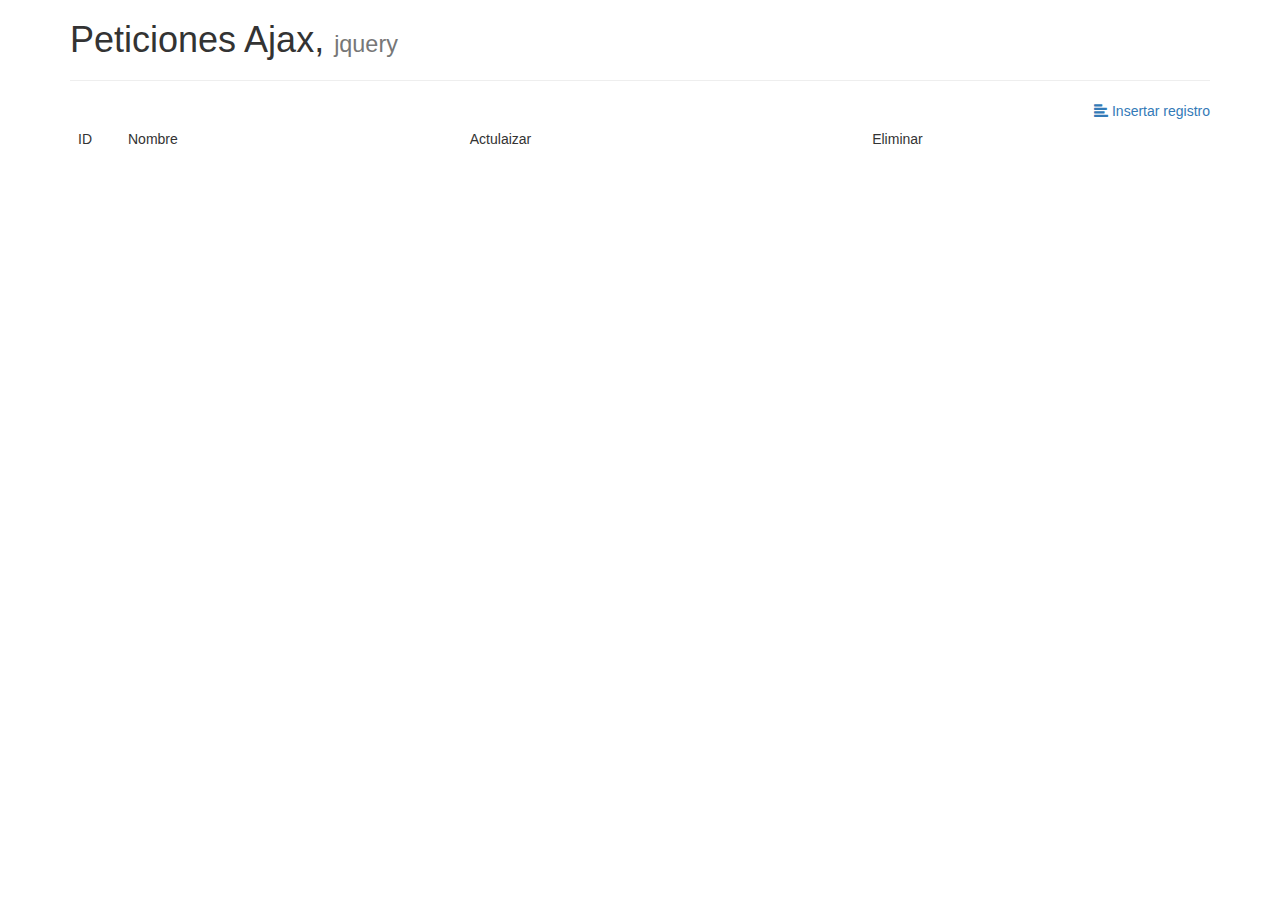
<file: index.html>
<!DOCTYPE html>
<html>
<head>
	<meta http-equiv="Content-Type" content="text/html; charset=UTF-8" />
	<title>Ajax INSERT</title>

	<!-- Importacion del jQuery -->
	<script src="js/lib/jquery-2.1.4.min.js"></script>
    <script src="js/lib/sweetalert.min.js"></script>

	<script src="js/lib/TweenMax.min.js"></script>
	
	<!-- Importacion del Bootstrap -->
	<link rel="stylesheet" href="css/bootstrap.min.css">
    <link rel="stylesheet" href="css/sweetalert.css">

	<link rel="stylesheet" href="css/style.css">



</head>
<body>



<div class="container">
	
	<h1>Peticiones Ajax, <small> jquery</small></h1>
	<hr>

    <div class="text-right">
        <a href="insert.html"> <i class="glyphicon glyphicon-align-left" aria-hidden="true"></i> Insertar registro</a>
    </div>

	<table class="table table-striped">
        <thead>
            <tr>
                <td class="w50">ID</td>
                <td>Nombre</td>
                <td>Actulaizar</td>
                <td>Eliminar</td>
            </tr>
        </thead>
        <tbody id="tblRegistros">
            <!--<tr>
                <td>3</td>
                <td>xxx</td>
                <td class="w50"> 
                    <a href="" class="btn btn-primary btn-sm"><i class="glyphicon glyphicon-pencil"></i> actualizar</a> 
                </td>
                <td class="w50">
                    <a href="" data-id="1" class="btn btn-primary btn-sm"><i class="glyphicon glyphicon-trash"></i> eliminar</a> 
                </td>
            </tr>-->

        </tbody>
    </table>

		

</div>



<script src="js/select.js"></script>


</body>
</html>
</file>
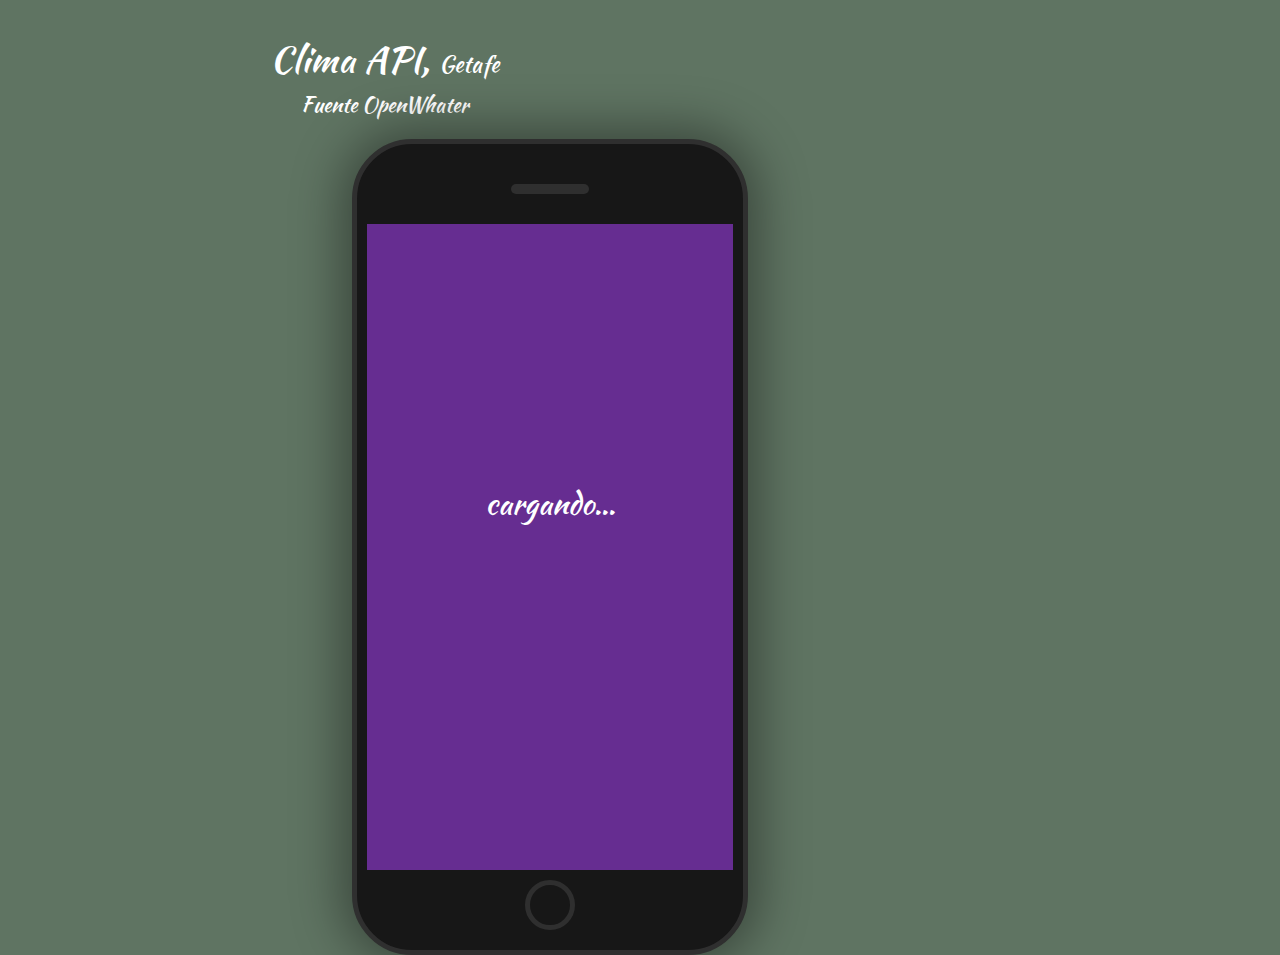
<file: Clima-Ajax/index.html>
<!DOCTYPE html>
<html>

<head>
	<meta http-equiv="Content-Type" content="text/html; charset=UTF-8" />
	<title> Clima</title>

	<!-- Importacion del Bootstrap -->
	<link rel="stylesheet" href="css/bootstrap.min.css">

	<link rel="stylesheet" href="css/style.css">

</head>

<body>

<main>

  <div align="center">
      <h1>Clima API, <small> Getafe</small></h1>
      <h4 class="lead">Fuente OpenWhater</h4>
     
  </div>
   <div class="device">
      <section align="center">
         
         <!--loading-->
         <div class="divLoading">
            <i class="fa fa-spin fa-refresh"></i>
            <span>cargando...</span>
         </div>

         <!--info-->
         <div class="divInfo">
            <img src="img/02d.png" class="imgClima" alt="">
            <br>
            <span class="lblTemp">40 C</span>
            <br>
            <span class="lblCity">Getafe, Madrid</span>
         </div>


      </section>
   </div>
</main>




	<script src="js/lib/jquery-2.1.4.min.js"></script>
	<script src="js/lib/TweenMax.min.js"></script>
	<script src="js/ajax.js"></script>
</body>

</html>
</file>
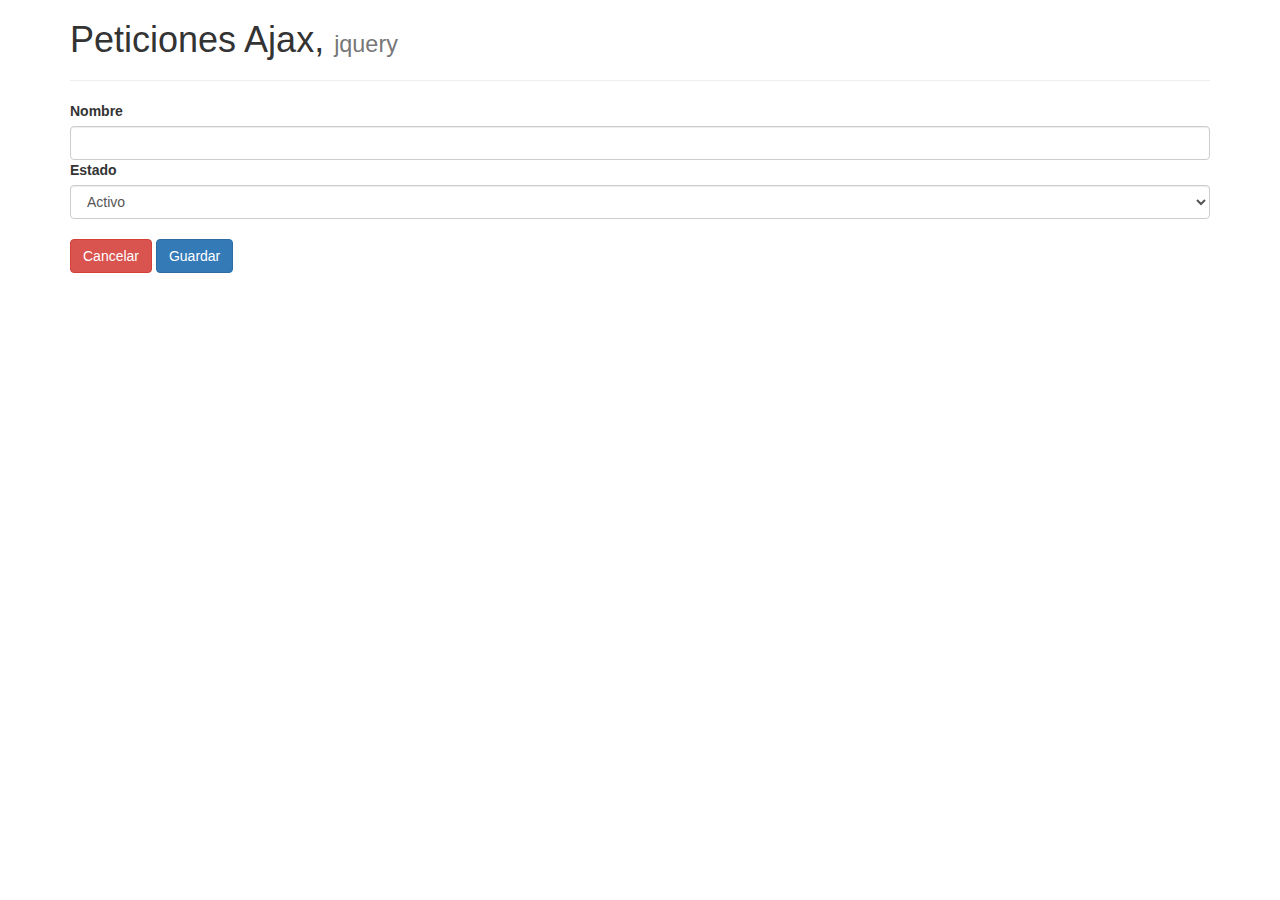
<file: actualizar.html>
<!DOCTYPE html>
<html>
<head>
	<meta http-equiv="Content-Type" content="text/html; charset=UTF-8" />
	<title>Ajax INSERT</title>

	<!-- Importacion del jQuery -->
	<script src="js/lib/jquery-2.1.4.min.js"></script>

	<script src="js/lib/TweenMax.min.js"></script>
	
	<!-- Importacion del Bootstrap -->
	<link rel="stylesheet" href="css/bootstrap.min.css">

	<link rel="stylesheet" href="css/style.css">



</head>
<body>



<div class="container">
	
	<h1>Peticiones Ajax, <small> jquery</small></h1>
	<hr>

	<form class="form-horizontal" id="frmData">
        <input type="hidden" name="txtid" id="txtid">
		<label>Nombre</label>
		<input type="text" name="txtnombre" id="txtnombre" class="form-control">

		<label>Estado</label>
		<select name="cmbestado" id="cmbestado" class="form-control">
			<option value="activo">Activo</option>
			<option value="eliminado">Eliminado</option>
		</select>

		<br>

		
		<a href="../ajax/" class="btn btn-danger">Cancelar</a>
		<button type="submit" class="btn btn-primary">Guardar</button>

	</form>

		

</div>




<script src="js/actualizar.js"></script>

</body>
</html>
</file>
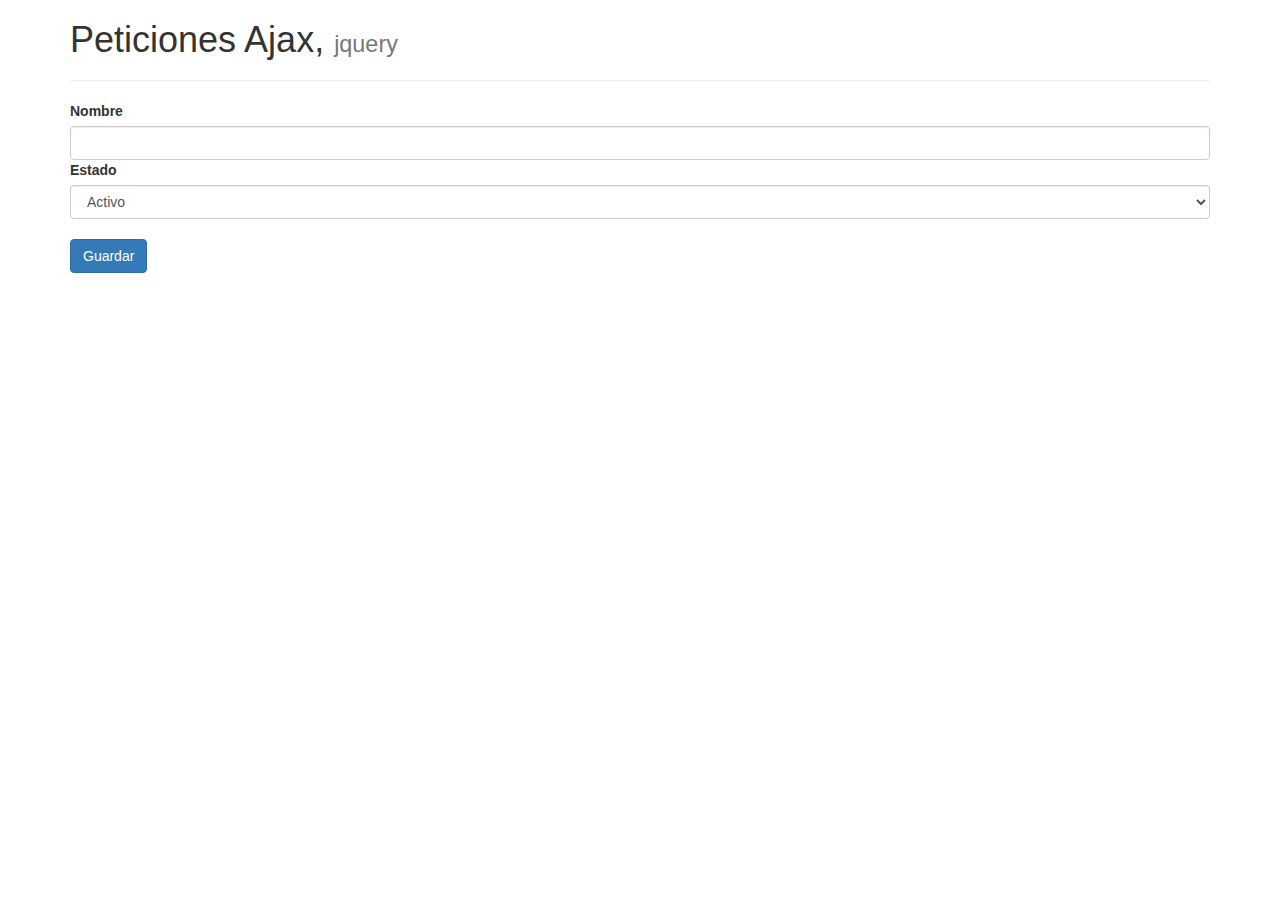
<file: insert.html>
<!DOCTYPE html>
<html>
<head>
	<meta http-equiv="Content-Type" content="text/html; charset=UTF-8" />
	<title>Ajax INSERT</title>

	<!-- Importacion del jQuery -->
	<script src="js/lib/jquery-2.1.4.min.js"></script>

	<script src="js/lib/TweenMax.min.js"></script>
	
	<!-- Importacion del Bootstrap -->
	<link rel="stylesheet" href="css/bootstrap.min.css">

	<link rel="stylesheet" href="css/style.css">



</head>
<body>



<div class="container">
	
	<h1>Peticiones Ajax, <small> jquery</small></h1>
	<hr>

	<form class="form-horizontal" id="frmData">
		<label>Nombre</label>
		<input type="text" name="txtnombre" class="form-control">

		<label>Estado</label>
		<select name="cmbestado" class="form-control">
			<option value="activo">Activo</option>
			<option value="eliminado">Eliminado</option>
		</select>

		<br>

		
		<button type="submit" class="btn btn-primary">Guardar</button>

	</form>

		

</div>



<script src="js/insert.ajax.js"></script>

</body>
</html>
</file>
<file: css/sweetalert.css>
body.stop-scrolling {
  height: 100%;
  overflow: hidden; }

.sweet-overlay {
  background-color: black;
  /* IE8 */
  -ms-filter: "progid:DXImageTransform.Microsoft.Alpha(Opacity=40)";
  /* IE8 */
  background-color: rgba(0, 0, 0, 0.4);
  position: fixed;
  left: 0;
  right: 0;
  top: 0;
  bottom: 0;
  display: none;
  z-index: 10000; }

.sweet-alert {
  background-color: white;
  font-family: 'Open Sans', 'Helvetica Neue', Helvetica, Arial, sans-serif;
  width: 478px;
  padding: 17px;
  border-radius: 5px;
  text-align: center;
  position: fixed;
  left: 50%;
  top: 50%;
  margin-left: -256px;
  margin-top: -200px;
  overflow: hidden;
  display: none;
  z-index: 99999; }
  @media all and (max-width: 540px) {
    .sweet-alert {
      width: auto;
      margin-left: 0;
      margin-right: 0;
      left: 15px;
      right: 15px; } }
  .sweet-alert h2 {
    color: #575757;
    font-size: 30px;
    text-align: center;
    font-weight: 600;
    text-transform: none;
    position: relative;
    margin: 25px 0;
    padding: 0;
    line-height: 40px;
    display: block; }
  .sweet-alert p {
    color: #797979;
    font-size: 16px;
    text-align: center;
    font-weight: 300;
    position: relative;
    text-align: inherit;
    float: none;
    margin: 0;
    padding: 0;
    line-height: normal; }
  .sweet-alert fieldset {
    border: none;
    position: relative; }
  .sweet-alert .sa-error-container {
    background-color: #f1f1f1;
    margin-left: -17px;
    margin-right: -17px;
    overflow: hidden;
    padding: 0 10px;
    max-height: 0;
    webkit-transition: padding 0.15s, max-height 0.15s;
    transition: padding 0.15s, max-height 0.15s; }
    .sweet-alert .sa-error-container.show {
      padding: 10px 0;
      max-height: 100px;
      webkit-transition: padding 0.2s, max-height 0.2s;
      transition: padding 0.25s, max-height 0.25s; }
    .sweet-alert .sa-error-container .icon {
      display: inline-block;
      width: 24px;
      height: 24px;
      border-radius: 50%;
      background-color: #ea7d7d;
      color: white;
      line-height: 24px;
      text-align: center;
      margin-right: 3px; }
    .sweet-alert .sa-error-container p {
      display: inline-block; }
  .sweet-alert .sa-input-error {
    position: absolute;
    top: 29px;
    right: 26px;
    width: 20px;
    height: 20px;
    opacity: 0;
    -webkit-transform: scale(0.5);
    transform: scale(0.5);
    -webkit-transform-origin: 50% 50%;
    transform-origin: 50% 50%;
    -webkit-transition: all 0.1s;
    transition: all 0.1s; }
    .sweet-alert .sa-input-error::before, .sweet-alert .sa-input-error::after {
      content: "";
      width: 20px;
      height: 6px;
      background-color: #f06e57;
      border-radius: 3px;
      position: absolute;
      top: 50%;
      margin-top: -4px;
      left: 50%;
      margin-left: -9px; }
    .sweet-alert .sa-input-error::before {
      -webkit-transform: rotate(-45deg);
      transform: rotate(-45deg); }
    .sweet-alert .sa-input-error::after {
      -webkit-transform: rotate(45deg);
      transform: rotate(45deg); }
    .sweet-alert .sa-input-error.show {
      opacity: 1;
      -webkit-transform: scale(1);
      transform: scale(1); }
  .sweet-alert input {
    width: 100%;
    box-sizing: border-box;
    border-radius: 3px;
    border: 1px solid #d7d7d7;
    height: 43px;
    margin-top: 10px;
    margin-bottom: 17px;
    font-size: 18px;
    box-shadow: inset 0px 1px 1px rgba(0, 0, 0, 0.06);
    padding: 0 12px;
    display: none;
    -webkit-transition: all 0.3s;
    transition: all 0.3s; }
    .sweet-alert input:focus {
      outline: none;
      box-shadow: 0px 0px 3px #c4e6f5;
      border: 1px solid #b4dbed; }
      .sweet-alert input:focus::-moz-placeholder {
        transition: opacity 0.3s 0.03s ease;
        opacity: 0.5; }
      .sweet-alert input:focus:-ms-input-placeholder {
        transition: opacity 0.3s 0.03s ease;
        opacity: 0.5; }
      .sweet-alert input:focus::-webkit-input-placeholder {
        transition: opacity 0.3s 0.03s ease;
        opacity: 0.5; }
    .sweet-alert input::-moz-placeholder {
      color: #bdbdbd; }
    .sweet-alert input::-ms-clear {
      display: none; }
    .sweet-alert input:-ms-input-placeholder {
      color: #bdbdbd; }
    .sweet-alert input::-webkit-input-placeholder {
      color: #bdbdbd; }
  .sweet-alert.show-input input {
    display: block; }
  .sweet-alert .sa-confirm-button-container {
    display: inline-block;
    position: relative; }
  .sweet-alert .la-ball-fall {
    position: absolute;
    left: 50%;
    top: 50%;
    margin-left: -27px;
    margin-top: 4px;
    opacity: 0;
    visibility: hidden; }
  .sweet-alert button {
    background-color: #8CD4F5;
    color: white;
    border: none;
    box-shadow: none;
    font-size: 17px;
    font-weight: 500;
    -webkit-border-radius: 4px;
    border-radius: 5px;
    padding: 10px 32px;
    margin: 26px 5px 0 5px;
    cursor: pointer; }
    .sweet-alert button:focus {
      outline: none;
      box-shadow: 0 0 2px rgba(128, 179, 235, 0.5), inset 0 0 0 1px rgba(0, 0, 0, 0.05); }
    .sweet-alert button:hover {
      background-color: #7ecff4; }
    .sweet-alert button:active {
      background-color: #5dc2f1; }
    .sweet-alert button.cancel {
      background-color: #C1C1C1; }
      .sweet-alert button.cancel:hover {
        background-color: #b9b9b9; }
      .sweet-alert button.cancel:active {
        background-color: #a8a8a8; }
      .sweet-alert button.cancel:focus {
        box-shadow: rgba(197, 205, 211, 0.8) 0px 0px 2px, rgba(0, 0, 0, 0.0470588) 0px 0px 0px 1px inset !important; }
    .sweet-alert button[disabled] {
      opacity: .6;
      cursor: default; }
    .sweet-alert button.confirm[disabled] {
      color: transparent; }
      .sweet-alert button.confirm[disabled] ~ .la-ball-fall {
        opacity: 1;
        visibility: visible;
        transition-delay: 0s; }
    .sweet-alert button::-moz-focus-inner {
      border: 0; }
  .sweet-alert[data-has-cancel-button=false] button {
    box-shadow: none !important; }
  .sweet-alert[data-has-confirm-button=false][data-has-cancel-button=false] {
    padding-bottom: 40px; }
  .sweet-alert .sa-icon {
    width: 80px;
    height: 80px;
    border: 4px solid gray;
    -webkit-border-radius: 40px;
    border-radius: 40px;
    border-radius: 50%;
    margin: 20px auto;
    padding: 0;
    position: relative;
    box-sizing: content-box; }
    .sweet-alert .sa-icon.sa-error {
      border-color: #F27474; }
      .sweet-alert .sa-icon.sa-error .sa-x-mark {
        position: relative;
        display: block; }
      .sweet-alert .sa-icon.sa-error .sa-line {
        position: absolute;
        height: 5px;
        width: 47px;
        background-color: #F27474;
        display: block;
        top: 37px;
        border-radius: 2px; }
        .sweet-alert .sa-icon.sa-error .sa-line.sa-left {
          -webkit-transform: rotate(45deg);
          transform: rotate(45deg);
          left: 17px; }
        .sweet-alert .sa-icon.sa-error .sa-line.sa-right {
          -webkit-transform: rotate(-45deg);
          transform: rotate(-45deg);
          right: 16px; }
    .sweet-alert .sa-icon.sa-warning {
      border-color: #F8BB86; }
      .sweet-alert .sa-icon.sa-warning .sa-body {
        position: absolute;
        width: 5px;
        height: 47px;
        left: 50%;
        top: 10px;
        -webkit-border-radius: 2px;
        border-radius: 2px;
        margin-left: -2px;
        background-color: #F8BB86; }
      .sweet-alert .sa-icon.sa-warning .sa-dot {
        position: absolute;
        width: 7px;
        height: 7px;
        -webkit-border-radius: 50%;
        border-radius: 50%;
        margin-left: -3px;
        left: 50%;
        bottom: 10px;
        background-color: #F8BB86; }
    .sweet-alert .sa-icon.sa-info {
      border-color: #C9DAE1; }
      .sweet-alert .sa-icon.sa-info::before {
        content: "";
        position: absolute;
        width: 5px;
        height: 29px;
        left: 50%;
        bottom: 17px;
        border-radius: 2px;
        margin-left: -2px;
        background-color: #C9DAE1; }
      .sweet-alert .sa-icon.sa-info::after {
        content: "";
        position: absolute;
        width: 7px;
        height: 7px;
        border-radius: 50%;
        margin-left: -3px;
        top: 19px;
        background-color: #C9DAE1;
        left: 50%; }
    .sweet-alert .sa-icon.sa-success {
      border-color: #A5DC86; }
      .sweet-alert .sa-icon.sa-success::before, .sweet-alert .sa-icon.sa-success::after {
        content: '';
        -webkit-border-radius: 40px;
        border-radius: 40px;
        border-radius: 50%;
        position: absolute;
        width: 60px;
        height: 120px;
        background: white;
        -webkit-transform: rotate(45deg);
        transform: rotate(45deg); }
      .sweet-alert .sa-icon.sa-success::before {
        -webkit-border-radius: 120px 0 0 120px;
        border-radius: 120px 0 0 120px;
        top: -7px;
        left: -33px;
        -webkit-transform: rotate(-45deg);
        transform: rotate(-45deg);
        -webkit-transform-origin: 60px 60px;
        transform-origin: 60px 60px; }
      .sweet-alert .sa-icon.sa-success::after {
        -webkit-border-radius: 0 120px 120px 0;
        border-radius: 0 120px 120px 0;
        top: -11px;
        left: 30px;
        -webkit-transform: rotate(-45deg);
        transform: rotate(-45deg);
        -webkit-transform-origin: 0px 60px;
        transform-origin: 0px 60px; }
      .sweet-alert .sa-icon.sa-success .sa-placeholder {
        width: 80px;
        height: 80px;
        border: 4px solid rgba(165, 220, 134, 0.2);
        -webkit-border-radius: 40px;
        border-radius: 40px;
        border-radius: 50%;
        box-sizing: content-box;
        position: absolute;
        left: -4px;
        top: -4px;
        z-index: 2; }
      .sweet-alert .sa-icon.sa-success .sa-fix {
        width: 5px;
        height: 90px;
        background-color: white;
        position: absolute;
        left: 28px;
        top: 8px;
        z-index: 1;
        -webkit-transform: rotate(-45deg);
        transform: rotate(-45deg); }
      .sweet-alert .sa-icon.sa-success .sa-line {
        height: 5px;
        background-color: #A5DC86;
        display: block;
        border-radius: 2px;
        position: absolute;
        z-index: 2; }
        .sweet-alert .sa-icon.sa-success .sa-line.sa-tip {
          width: 25px;
          left: 14px;
          top: 46px;
          -webkit-transform: rotate(45deg);
          transform: rotate(45deg); }
        .sweet-alert .sa-icon.sa-success .sa-line.sa-long {
          width: 47px;
          right: 8px;
          top: 38px;
          -webkit-transform: rotate(-45deg);
          transform: rotate(-45deg); }
    .sweet-alert .sa-icon.sa-custom {
      background-size: contain;
      border-radius: 0;
      border: none;
      background-position: center center;
      background-repeat: no-repeat; }

/*
 * Animations
 */
@-webkit-keyframes showSweetAlert {
  0% {
    transform: scale(0.7);
    -webkit-transform: scale(0.7); }
  45% {
    transform: scale(1.05);
    -webkit-transform: scale(1.05); }
  80% {
    transform: scale(0.95);
    -webkit-transform: scale(0.95); }
  100% {
    transform: scale(1);
    -webkit-transform: scale(1); } }

@keyframes showSweetAlert {
  0% {
    transform: scale(0.7);
    -webkit-transform: scale(0.7); }
  45% {
    transform: scale(1.05);
    -webkit-transform: scale(1.05); }
  80% {
    transform: scale(0.95);
    -webkit-transform: scale(0.95); }
  100% {
    transform: scale(1);
    -webkit-transform: scale(1); } }

@-webkit-keyframes hideSweetAlert {
  0% {
    transform: scale(1);
    -webkit-transform: scale(1); }
  100% {
    transform: scale(0.5);
    -webkit-transform: scale(0.5); } }

@keyframes hideSweetAlert {
  0% {
    transform: scale(1);
    -webkit-transform: scale(1); }
  100% {
    transform: scale(0.5);
    -webkit-transform: scale(0.5); } }

@-webkit-keyframes slideFromTop {
  0% {
    top: 0%; }
  100% {
    top: 50%; } }

@keyframes slideFromTop {
  0% {
    top: 0%; }
  100% {
    top: 50%; } }

@-webkit-keyframes slideToTop {
  0% {
    top: 50%; }
  100% {
    top: 0%; } }

@keyframes slideToTop {
  0% {
    top: 50%; }
  100% {
    top: 0%; } }

@-webkit-keyframes slideFromBottom {
  0% {
    top: 70%; }
  100% {
    top: 50%; } }

@keyframes slideFromBottom {
  0% {
    top: 70%; }
  100% {
    top: 50%; } }

@-webkit-keyframes slideToBottom {
  0% {
    top: 50%; }
  100% {
    top: 70%; } }

@keyframes slideToBottom {
  0% {
    top: 50%; }
  100% {
    top: 70%; } }

.showSweetAlert[data-animation=pop] {
  -webkit-animation: showSweetAlert 0.3s;
  animation: showSweetAlert 0.3s; }

.showSweetAlert[data-animation=none] {
  -webkit-animation: none;
  animation: none; }

.showSweetAlert[data-animation=slide-from-top] {
  -webkit-animation: slideFromTop 0.3s;
  animation: slideFromTop 0.3s; }

.showSweetAlert[data-animation=slide-from-bottom] {
  -webkit-animation: slideFromBottom 0.3s;
  animation: slideFromBottom 0.3s; }

.hideSweetAlert[data-animation=pop] {
  -webkit-animation: hideSweetAlert 0.2s;
  animation: hideSweetAlert 0.2s; }

.hideSweetAlert[data-animation=none] {
  -webkit-animation: none;
  animation: none; }

.hideSweetAlert[data-animation=slide-from-top] {
  -webkit-animation: slideToTop 0.4s;
  animation: slideToTop 0.4s; }

.hideSweetAlert[data-animation=slide-from-bottom] {
  -webkit-animation: slideToBottom 0.3s;
  animation: slideToBottom 0.3s; }

@-webkit-keyframes animateSuccessTip {
  0% {
    width: 0;
    left: 1px;
    top: 19px; }
  54% {
    width: 0;
    left: 1px;
    top: 19px; }
  70% {
    width: 50px;
    left: -8px;
    top: 37px; }
  84% {
    width: 17px;
    left: 21px;
    top: 48px; }
  100% {
    width: 25px;
    left: 14px;
    top: 45px; } }

@keyframes animateSuccessTip {
  0% {
    width: 0;
    left: 1px;
    top: 19px; }
  54% {
    width: 0;
    left: 1px;
    top: 19px; }
  70% {
    width: 50px;
    left: -8px;
    top: 37px; }
  84% {
    width: 17px;
    left: 21px;
    top: 48px; }
  100% {
    width: 25px;
    left: 14px;
    top: 45px; } }

@-webkit-keyframes animateSuccessLong {
  0% {
    width: 0;
    right: 46px;
    top: 54px; }
  65% {
    width: 0;
    right: 46px;
    top: 54px; }
  84% {
    width: 55px;
    right: 0px;
    top: 35px; }
  100% {
    width: 47px;
    right: 8px;
    top: 38px; } }

@keyframes animateSuccessLong {
  0% {
    width: 0;
    right: 46px;
    top: 54px; }
  65% {
    width: 0;
    right: 46px;
    top: 54px; }
  84% {
    width: 55px;
    right: 0px;
    top: 35px; }
  100% {
    width: 47px;
    right: 8px;
    top: 38px; } }

@-webkit-keyframes rotatePlaceholder {
  0% {
    transform: rotate(-45deg);
    -webkit-transform: rotate(-45deg); }
  5% {
    transform: rotate(-45deg);
    -webkit-transform: rotate(-45deg); }
  12% {
    transform: rotate(-405deg);
    -webkit-transform: rotate(-405deg); }
  100% {
    transform: rotate(-405deg);
    -webkit-transform: rotate(-405deg); } }

@keyframes rotatePlaceholder {
  0% {
    transform: rotate(-45deg);
    -webkit-transform: rotate(-45deg); }
  5% {
    transform: rotate(-45deg);
    -webkit-transform: rotate(-45deg); }
  12% {
    transform: rotate(-405deg);
    -webkit-transform: rotate(-405deg); }
  100% {
    transform: rotate(-405deg);
    -webkit-transform: rotate(-405deg); } }

.animateSuccessTip {
  -webkit-animation: animateSuccessTip 0.75s;
  animation: animateSuccessTip 0.75s; }

.animateSuccessLong {
  -webkit-animation: animateSuccessLong 0.75s;
  animation: animateSuccessLong 0.75s; }

.sa-icon.sa-success.animate::after {
  -webkit-animation: rotatePlaceholder 4.25s ease-in;
  animation: rotatePlaceholder 4.25s ease-in; }

@-webkit-keyframes animateErrorIcon {
  0% {
    transform: rotateX(100deg);
    -webkit-transform: rotateX(100deg);
    opacity: 0; }
  100% {
    transform: rotateX(0deg);
    -webkit-transform: rotateX(0deg);
    opacity: 1; } }

@keyframes animateErrorIcon {
  0% {
    transform: rotateX(100deg);
    -webkit-transform: rotateX(100deg);
    opacity: 0; }
  100% {
    transform: rotateX(0deg);
    -webkit-transform: rotateX(0deg);
    opacity: 1; } }

.animateErrorIcon {
  -webkit-animation: animateErrorIcon 0.5s;
  animation: animateErrorIcon 0.5s; }

@-webkit-keyframes animateXMark {
  0% {
    transform: scale(0.4);
    -webkit-transform: scale(0.4);
    margin-top: 26px;
    opacity: 0; }
  50% {
    transform: scale(0.4);
    -webkit-transform: scale(0.4);
    margin-top: 26px;
    opacity: 0; }
  80% {
    transform: scale(1.15);
    -webkit-transform: scale(1.15);
    margin-top: -6px; }
  100% {
    transform: scale(1);
    -webkit-transform: scale(1);
    margin-top: 0;
    opacity: 1; } }

@keyframes animateXMark {
  0% {
    transform: scale(0.4);
    -webkit-transform: scale(0.4);
    margin-top: 26px;
    opacity: 0; }
  50% {
    transform: scale(0.4);
    -webkit-transform: scale(0.4);
    margin-top: 26px;
    opacity: 0; }
  80% {
    transform: scale(1.15);
    -webkit-transform: scale(1.15);
    margin-top: -6px; }
  100% {
    transform: scale(1);
    -webkit-transform: scale(1);
    margin-top: 0;
    opacity: 1; } }

.animateXMark {
  -webkit-animation: animateXMark 0.5s;
  animation: animateXMark 0.5s; }

@-webkit-keyframes pulseWarning {
  0% {
    border-color: #F8D486; }
  100% {
    border-color: #F8BB86; } }

@keyframes pulseWarning {
  0% {
    border-color: #F8D486; }
  100% {
    border-color: #F8BB86; } }

.pulseWarning {
  -webkit-animation: pulseWarning 0.75s infinite alternate;
  animation: pulseWarning 0.75s infinite alternate; }

@-webkit-keyframes pulseWarningIns {
  0% {
    background-color: #F8D486; }
  100% {
    background-color: #F8BB86; } }

@keyframes pulseWarningIns {
  0% {
    background-color: #F8D486; }
  100% {
    background-color: #F8BB86; } }

.pulseWarningIns {
  -webkit-animation: pulseWarningIns 0.75s infinite alternate;
  animation: pulseWarningIns 0.75s infinite alternate; }

@-webkit-keyframes rotate-loading {
  0% {
    transform: rotate(0deg); }
  100% {
    transform: rotate(360deg); } }

@keyframes rotate-loading {
  0% {
    transform: rotate(0deg); }
  100% {
    transform: rotate(360deg); } }

/* Internet Explorer 9 has some special quirks that are fixed here */
/* The icons are not animated. */
/* This file is automatically merged into sweet-alert.min.js through Gulp */
/* Error icon */
.sweet-alert .sa-icon.sa-error .sa-line.sa-left {
  -ms-transform: rotate(45deg) \9; }

.sweet-alert .sa-icon.sa-error .sa-line.sa-right {
  -ms-transform: rotate(-45deg) \9; }

/* Success icon */
.sweet-alert .sa-icon.sa-success {
  border-color: transparent\9; }

.sweet-alert .sa-icon.sa-success .sa-line.sa-tip {
  -ms-transform: rotate(45deg) \9; }

.sweet-alert .sa-icon.sa-success .sa-line.sa-long {
  -ms-transform: rotate(-45deg) \9; }

/*!
 * Load Awesome v1.1.0 (http://github.danielcardoso.net/load-awesome/)
 * Copyright 2015 Daniel Cardoso <@DanielCardoso>
 * Licensed under MIT
 */
.la-ball-fall,
.la-ball-fall > div {
  position: relative;
  -webkit-box-sizing: border-box;
  -moz-box-sizing: border-box;
  box-sizing: border-box; }

.la-ball-fall {
  display: block;
  font-size: 0;
  color: #fff; }

.la-ball-fall.la-dark {
  color: #333; }

.la-ball-fall > div {
  display: inline-block;
  float: none;
  background-color: currentColor;
  border: 0 solid currentColor; }

.la-ball-fall {
  width: 54px;
  height: 18px; }

.la-ball-fall > div {
  width: 10px;
  height: 10px;
  margin: 4px;
  border-radius: 100%;
  opacity: 0;
  -webkit-animation: ball-fall 1s ease-in-out infinite;
  -moz-animation: ball-fall 1s ease-in-out infinite;
  -o-animation: ball-fall 1s ease-in-out infinite;
  animation: ball-fall 1s ease-in-out infinite; }

.la-ball-fall > div:nth-child(1) {
  -webkit-animation-delay: -200ms;
  -moz-animation-delay: -200ms;
  -o-animation-delay: -200ms;
  animation-delay: -200ms; }

.la-ball-fall > div:nth-child(2) {
  -webkit-animation-delay: -100ms;
  -moz-animation-delay: -100ms;
  -o-animation-delay: -100ms;
  animation-delay: -100ms; }

.la-ball-fall > div:nth-child(3) {
  -webkit-animation-delay: 0ms;
  -moz-animation-delay: 0ms;
  -o-animation-delay: 0ms;
  animation-delay: 0ms; }

.la-ball-fall.la-sm {
  width: 26px;
  height: 8px; }

.la-ball-fall.la-sm > div {
  width: 4px;
  height: 4px;
  margin: 2px; }

.la-ball-fall.la-2x {
  width: 108px;
  height: 36px; }

.la-ball-fall.la-2x > div {
  width: 20px;
  height: 20px;
  margin: 8px; }

.la-ball-fall.la-3x {
  width: 162px;
  height: 54px; }

.la-ball-fall.la-3x > div {
  width: 30px;
  height: 30px;
  margin: 12px; }

/*
 * Animation
 */
@-webkit-keyframes ball-fall {
  0% {
    opacity: 0;
    -webkit-transform: translateY(-145%);
    transform: translateY(-145%); }
  10% {
    opacity: .5; }
  20% {
    opacity: 1;
    -webkit-transform: translateY(0);
    transform: translateY(0); }
  80% {
    opacity: 1;
    -webkit-transform: translateY(0);
    transform: translateY(0); }
  90% {
    opacity: .5; }
  100% {
    opacity: 0;
    -webkit-transform: translateY(145%);
    transform: translateY(145%); } }

@-moz-keyframes ball-fall {
  0% {
    opacity: 0;
    -moz-transform: translateY(-145%);
    transform: translateY(-145%); }
  10% {
    opacity: .5; }
  20% {
    opacity: 1;
    -moz-transform: translateY(0);
    transform: translateY(0); }
  80% {
    opacity: 1;
    -moz-transform: translateY(0);
    transform: translateY(0); }
  90% {
    opacity: .5; }
  100% {
    opacity: 0;
    -moz-transform: translateY(145%);
    transform: translateY(145%); } }

@-o-keyframes ball-fall {
  0% {
    opacity: 0;
    -o-transform: translateY(-145%);
    transform: translateY(-145%); }
  10% {
    opacity: .5; }
  20% {
    opacity: 1;
    -o-transform: translateY(0);
    transform: translateY(0); }
  80% {
    opacity: 1;
    -o-transform: translateY(0);
    transform: translateY(0); }
  90% {
    opacity: .5; }
  100% {
    opacity: 0;
    -o-transform: translateY(145%);
    transform: translateY(145%); } }

@keyframes ball-fall {
  0% {
    opacity: 0;
    -webkit-transform: translateY(-145%);
    -moz-transform: translateY(-145%);
    -o-transform: translateY(-145%);
    transform: translateY(-145%); }
  10% {
    opacity: .5; }
  20% {
    opacity: 1;
    -webkit-transform: translateY(0);
    -moz-transform: translateY(0);
    -o-transform: translateY(0);
    transform: translateY(0); }
  80% {
    opacity: 1;
    -webkit-transform: translateY(0);
    -moz-transform: translateY(0);
    -o-transform: translateY(0);
    transform: translateY(0); }
  90% {
    opacity: .5; }
  100% {
    opacity: 0;
    -webkit-transform: translateY(145%);
    -moz-transform: translateY(145%);
    -o-transform: translateY(145%);
    transform: translateY(145%); } }
</file>
<file: css/style.css>
.w50 {
    width: 50px;
}
</file>
<file: Clima-Ajax/css/style.css>
@import url(https://fonts.googleapis.com/css?family=Kaushan+Script);


* {
  box-sizing: border-box;
  position: relative;
  color: white;
  font-family: 'Kaushan Script', cursive;
}

html, body {
  background-color: #5F7462;
  width: 100%;
  height: 100%;
}
aside, main {
  width: 60%;
  /*height: 100%;*/
  float: left;
  padding: 2rem;
}
.device {
  position: absolute;
  right: 2rem;
  height: 816px;
  width: 396px;
  padding: 80px 10px 30px 10px;
  border: 5px solid #2f2f2f;
  border-radius: 60px;
  background-color: #171717;
  box-shadow: 0 0 50px 10px rgba(0, 0, 0, 0.4);
}
.device:before, .device:after {
  content: '';
  position: absolute;
  z-index: 2;
}
.device:before {
  width: 20%;
  height: 10px;
  top: 40px;
  left: 40%;
  border-radius: 10px;
  background-color: #2f2f2f;
}
.device:after {
  width: 50px;
  height: 50px;
  border-radius: 50%;
  border: solid 5px #2f2f2f;
  left: calc(50% - 25px);
  bottom: 20px;
}
.device section {
  height: calc(100% - 50px);
  width: 100%;
  overflow: hidden;
  background-color: #662d91;
}

.device header, .device footer {
  height: 40px;
  background-color: #8ba892;
}
h1 small {
    color: white;
}


.divLoading{
  position: relative;
  top: 40%;
  font-size: 30px;

}
.divInfo{
  display: none;
}
.imgClima{
  margin-top: 130px;
    
}
.lblTemperatura{
  font-size: 80px;
  
}

.lblCiudad{
  margin-top: 40px;
}
</file>
